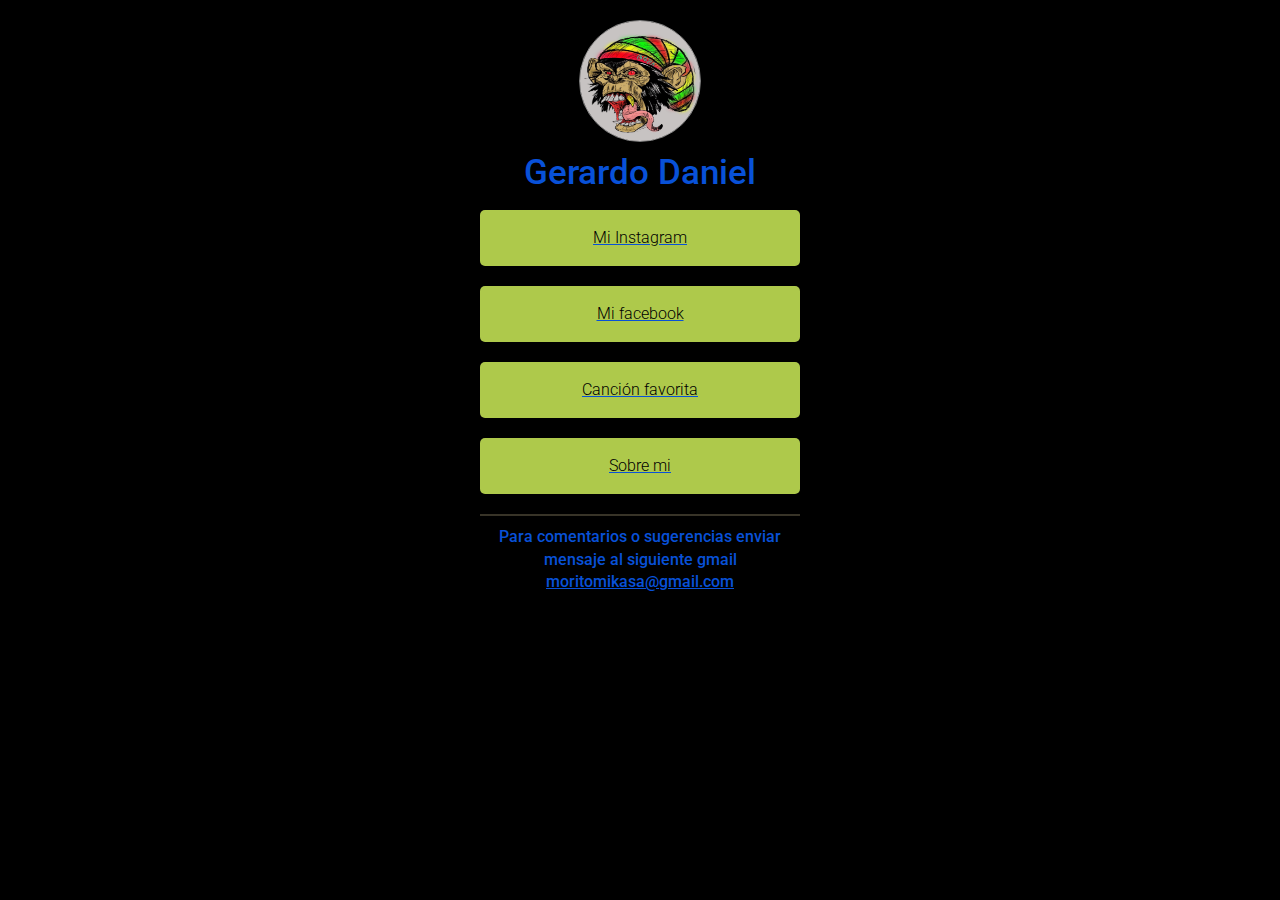
<file: index.html>
<!DOCTYPE html>
<html lang="en">

<head>
  <meta charset="UTF-8">
  <meta name="viewport" content="width=device-width, initial-scale=1.0">
  <link href="https://fonts.googleapis.com/css2?family=Roboto:ital,wght@0,300;0,500;0,700;1,400&display=swap"
    rel="stylesheet">
  <link rel="stylesheet" href="reset.css" />
  <link rel="stylesheet" href="style.css" />
  <title>Gerardo Daniel</title>
</head>

<body>
  <main>
    <div class="avatar">
      <img src="/assets/avatar.jpg" class="avatar-img" />
    </div>
    <h1>Gerardo Daniel</h1>
    <div class="btn-group">
      <a href="https://www.instagram.com/invites/contact/?i=j5xoeeqt8rtr&utm_content=qt0slzv">
        <div class="btn">Mi Instagram</div>
      </a>
      <a href="https://www.facebook.com/gerardo.olivares.3304673?mibextid=ZbWKwL">
        <div class="btn">Mi facebook</div>
      </a>
      <a href="https://www.youtube.com/watch?v=1WPWhghNipM">
        <div class="btn">Canción favorita</div>
      </a>
      <a href="/sobre-mi">
        <div class="btn">Sobre mi</div>
      </a>
    </div>
    <div class="divider"></div>
    <footer class="footer">Para comentarios o sugerencias enviar mensaje al siguiente gmail <a
        href="mailto:moritomikasa@gmail.com">moritomikasa@gmail.com</a>
    </footer>
  </main>
</body>

</html>
</file>
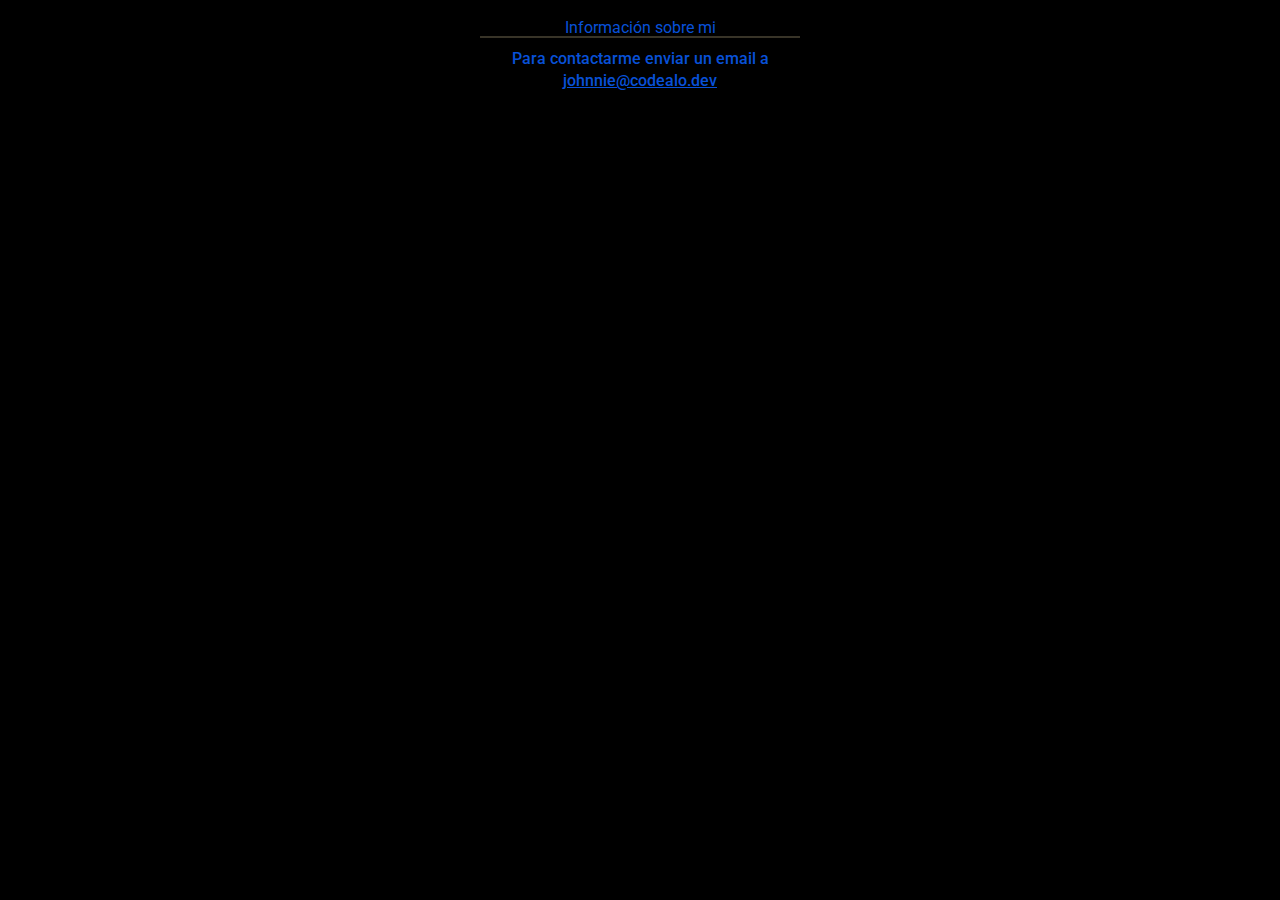
<file: sobre-mi.html>
<!DOCTYPE html>
<html lang="en">

<head>
  <meta charset="UTF-8">
  <meta name="viewport" content="width=device-width, initial-scale=1.0">
  <link href="https://fonts.googleapis.com/css2?family=Roboto:ital,wght@0,300;0,500;0,700;1,400&display=swap"
    rel="stylesheet">
  <link rel="stylesheet" href="reset.css" />
  <link rel="stylesheet" href="style.css" />
  <title>Tu nombre aquí</title>
</head>

<body>
  <main>
<div>Información sobre mi</div>
    <div class="divider"></div>
    <footer class="footer">Para contactarme enviar un email a <a
        href="mailto:johnnie@codealo.dev">johnnie@codealo.dev</a>
    </footer>
  </main>
</body>

</html>
</file>
<file: style.css>
* {
  font-family: 'Roboto', sans-serif;
  color: #0851d8;
}

/* 
blue - #173F5F
light-blue - #20639B
yellow - #F6D55C
*/

body {
  background-color: #000000;
}

main {
  display: flex;
  align-items: center;
  padding: 20px;
  flex-direction: column;
  max-width: 320px;
  margin: 0px auto;
}

h1 {
  font-size: 2.2rem;
  font-weight: 500;
}

.avatar {
  margin-bottom: 10px;
}

.avatar-img {
  border-radius: 50%;
  width: 120px;
  height: 120px;
  border: 1px solid grey;
}

.btn-group {
  width: 100%;
}

.btn-group>a {}

.btn-group .btn {
  background-color: #aec94b;
  color: rgb(0, 0, 0);
  font-weight: 300;
  width: 100%;
  text-align: center;
  padding: 20px 0px;
  margin: 20px 0px;
  border-radius: 5px;
}

.divider {
  height: 2px;
  width: 100%;
  background-color: 
  #383428;
}

footer {
  text-align: center;
  font-weight: 500;
  padding-top: 10px;
  line-height: 1.4rem;
}
</file>
